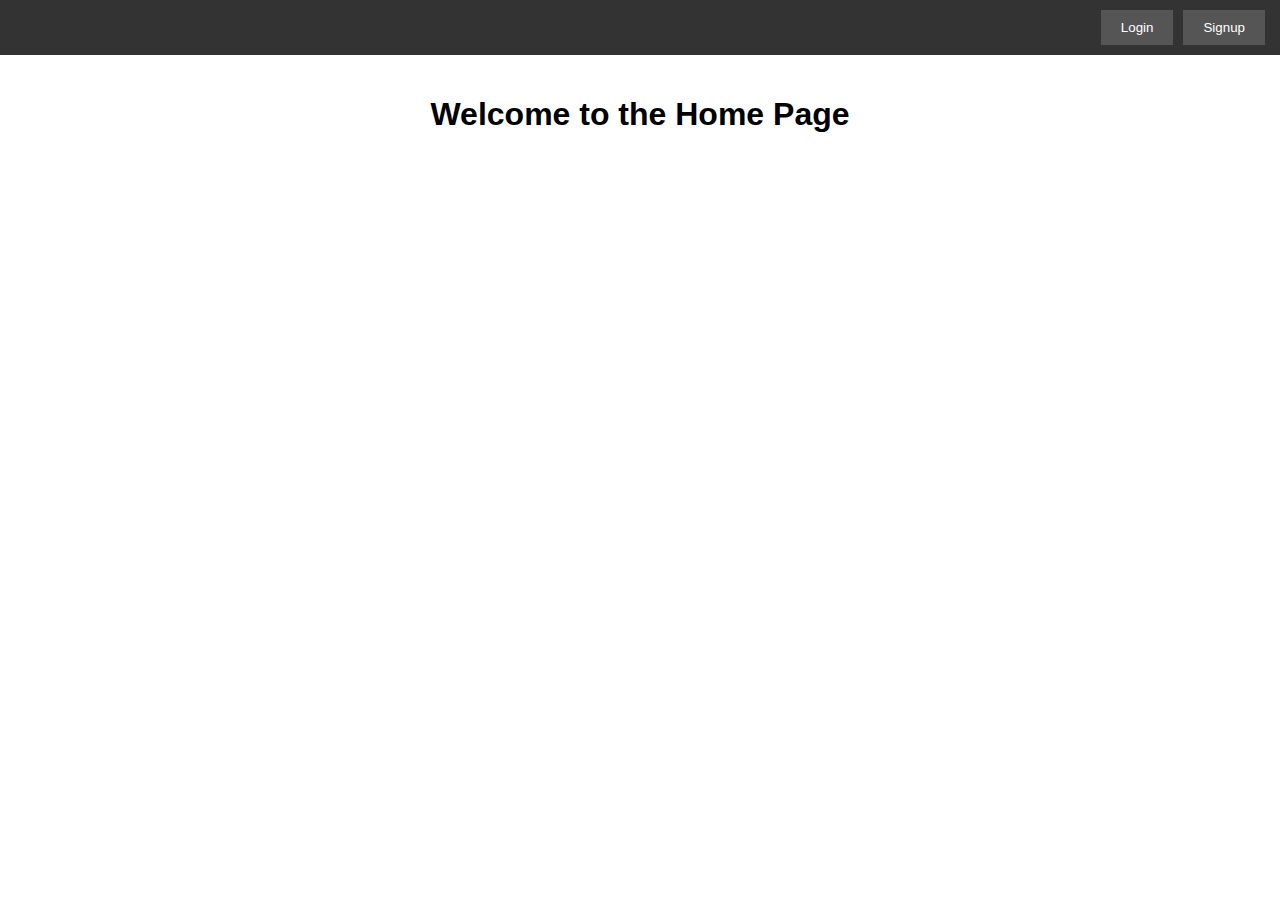
<file: index.html>
<!DOCTYPE html>
<html lang="en">
<head>
  <meta charset="UTF-8">
  <meta name="viewport" content="width=device-width, initial-scale=1.0">
  <title>Home</title>
  <link rel="stylesheet" href="styles.css">
</head>
<body>
  <nav>
    <button id="loginBtn" onclick="navigateTo('login.html')">Login</button>
    <button id="signupBtn" onclick="navigateTo('signup.html')">Signup</button>
    <button id="logoutBtn" onclick="logout()" style="display: none;">Logout</button>
  </nav>

  <main>
    <h1>Welcome to the Home Page</h1>
    <p id="userGreeting"></p>
  </main>

  <script src="script.js"></script>
</body>
</html>
</file>
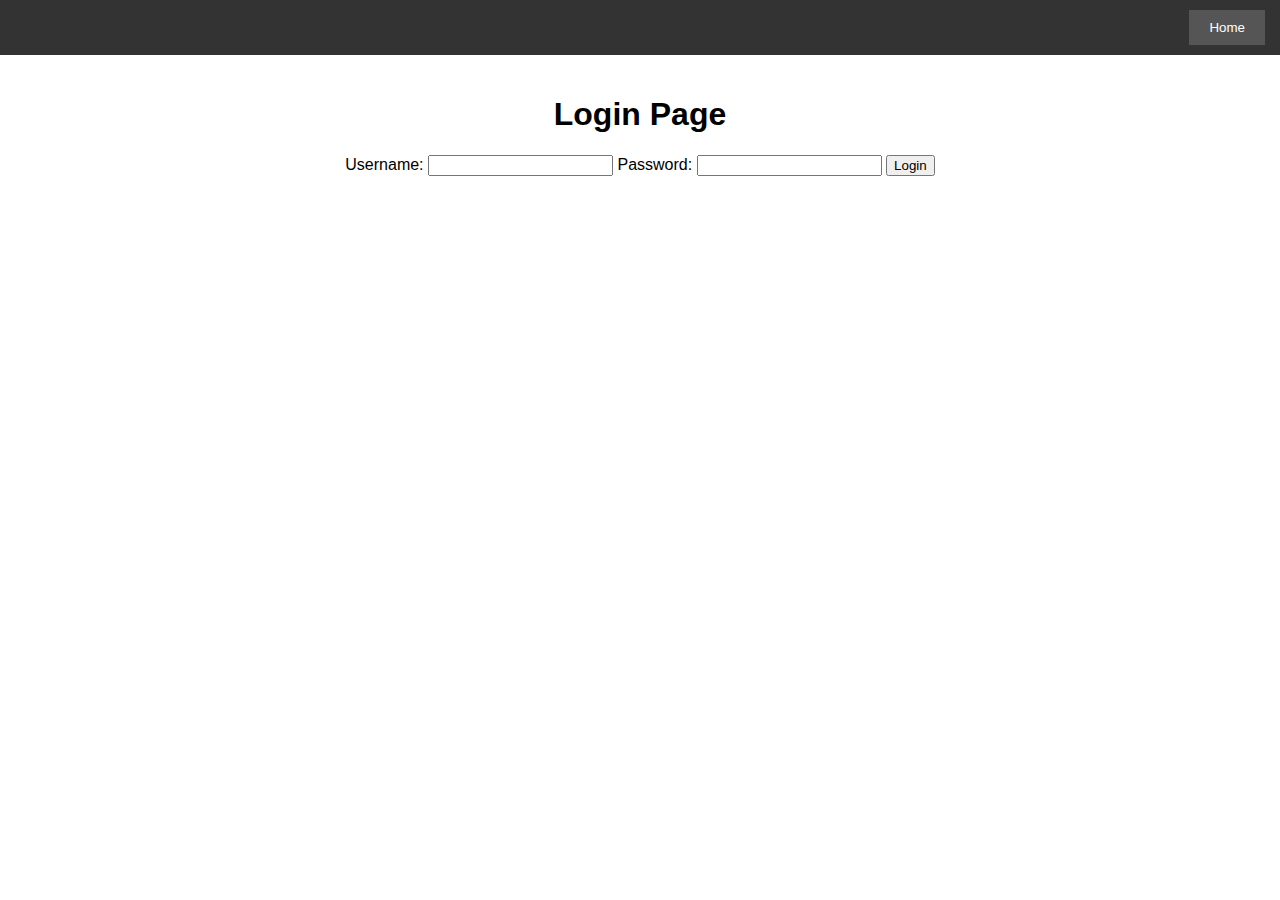
<file: login.html>
<!DOCTYPE html>
<html lang="en">
<head>
  <meta charset="UTF-8">
  <meta name="viewport" content="width=device-width, initial-scale=1.0">
  <title>Login</title>
  <link rel="stylesheet" href="styles.css">
</head>
<body>
  <nav>
    <button onclick="navigateTo('index.html')">Home</button>
  </nav>

  <main>
    <h1>Login Page</h1>
    <form onsubmit="login(event)">
      <label for="username">Username:</label>
      <input type="text" id="username" required>
      <label for="password">Password:</label>
      <input type="password" id="password" required>
      <button type="submit">Login</button>
    </form>
  </main>

  <script src="script.js"></script>
</body>
</html>
</file>
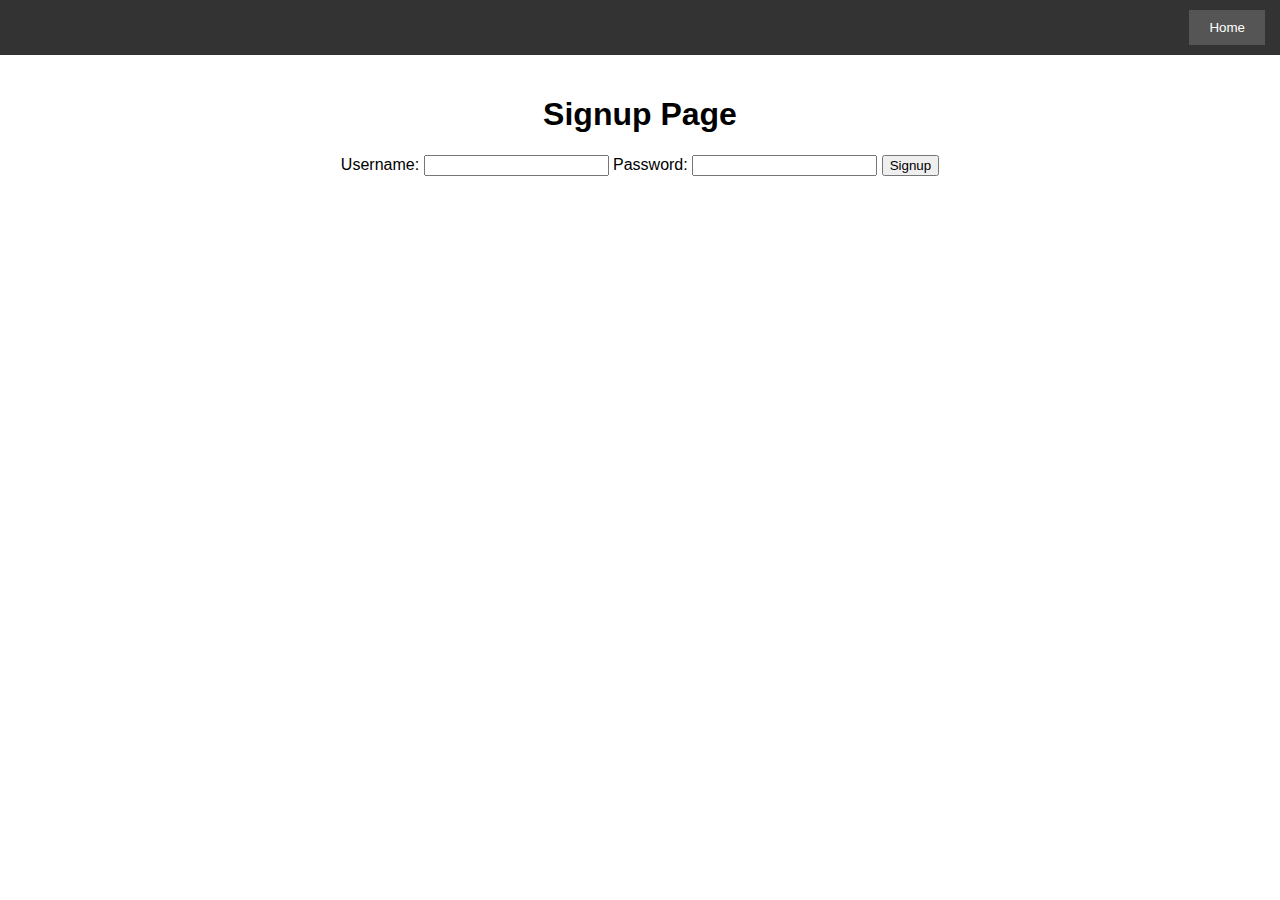
<file: signup.html>
<!DOCTYPE html>
<html lang="en">
<head>
  <meta charset="UTF-8">
  <meta name="viewport" content="width=device-width, initial-scale=1.0">
  <title>Signup</title>
  <link rel="stylesheet" href="styles.css">
</head>
<body>
  <nav>
    <button onclick="navigateTo('index.html')">Home</button>
  </nav>

  <main>
    <h1>Signup Page</h1>
    <form onsubmit="signup(event)">
      <label for="newUsername">Username:</label>
      <input type="text" id="newUsername" required>
      <label for="newPassword">Password:</label>
      <input type="password" id="newPassword" required>
      <button type="submit">Signup</button>
    </form>
  </main>

  <script src="script.js"></script>
</body>
</html>
</file>
<file: styles.css>
body {
    font-family: Arial, sans-serif;
    margin: 0;
    padding: 0;
  }
  
  nav {
    background-color: #333;
    color: white;
    padding: 10px;
    display: flex;
    justify-content: flex-end;
  }
  
  nav button {
    background-color: #555;
    color: white;
    border: none;
    padding: 10px 20px;
    margin: 0 5px;
    cursor: pointer;
  }
  
  nav button:hover {
    background-color: #777;
  }
  
  main {
    padding: 20px;
    text-align: center;
  }
</file>
